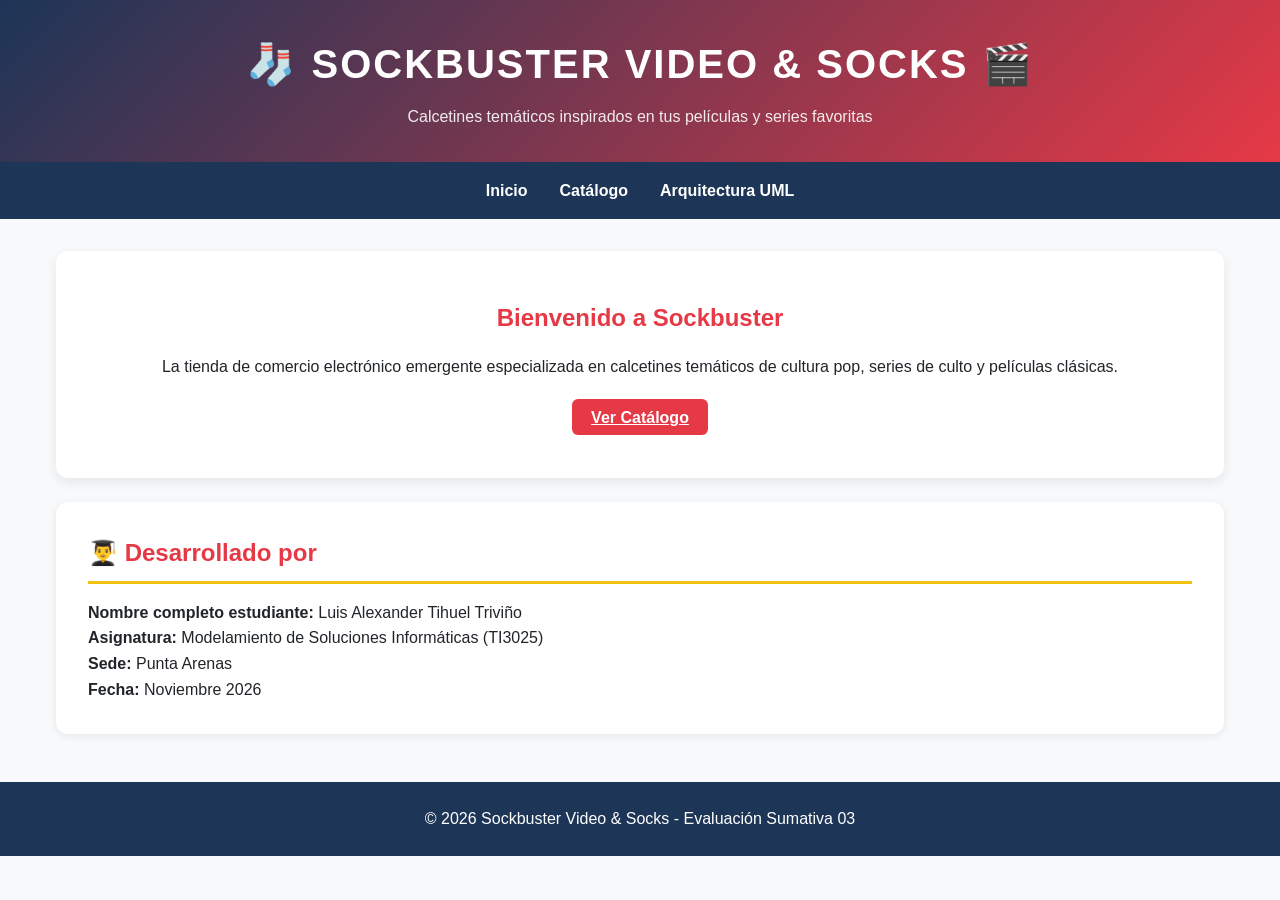
<file: index.html>
<!DOCTYPE html>
<html lang="es">
<head>
    <meta charset="UTF-8">
    <title>Sockbuster Video & Socks - Inicio</title>
    <link rel="stylesheet" href="css/styles.css">
</head>
<body>
    <header>
        <h1>🧦 SOCKBUSTER VIDEO & SOCKS 🎬</h1>
        <p>Calcetines temáticos inspirados en tus películas y series favoritas</p>
    </header>

    <nav>
        <a href="index.html">Inicio</a>
        <a href="catalogo.html">Catálogo</a>
        <a href="diagramas.html">Arquitectura UML</a>
    </nav>

    <main>
        <section class="hero">
            <h2>Bienvenido a Sockbuster</h2>
            <p>La tienda de comercio electrónico emergente especializada en calcetines temáticos de cultura pop, series de culto y películas clásicas.</p>
            <br>
            <a href="catalogo.html" class="btn">Ver Catálogo</a>
        </section>

        <section class="diagram-section">
            <h2>👨‍🎓 Desarrollado por</h2>
            <p><strong>Nombre completo estudiante:</strong> Luis Alexander Tihuel Triviño</p>
            <p><strong>Asignatura:</strong> Modelamiento de Soluciones Informáticas (TI3025)</p>
            <p><strong>Sede:</strong> Punta Arenas</p>
            <p><strong>Fecha:</strong> Noviembre 2026</p>
        </section>
    </main>

    <footer>
        <p>&copy; 2026 Sockbuster Video & Socks - Evaluación Sumativa 03</p>
    </footer>
</body>
</html>
</file>
<file: css/styles.css>
:root {
    --primary: #e63946;
    --secondary: #1d3557;
    --accent: #f1c40f;
    --bg: #f8f9fa;
    --text: #212529;
    --card-bg: #ffffff;
}

* { margin: 0; padding: 0; box-sizing: border-box; font-family: 'Segoe UI', sans-serif; }

body { background: var(--bg); color: var(--text); line-height: 1.6; }

header {
    background: linear-gradient(135deg, var(--secondary), var(--primary));
    color: white; padding: 2rem; text-align: center;
}
header h1 { font-size: 2.5rem; letter-spacing: 2px; }
header p { margin-top: 0.5rem; opacity: 0.9; }

nav {
    background: var(--secondary); padding: 1rem;
    display: flex; justify-content: center; gap: 2rem;
}
nav a { color: white; text-decoration: none; font-weight: bold; transition: 0.3s; }
nav a:hover { color: var(--accent); }

main { max-width: 1200px; margin: 2rem auto; padding: 0 1rem; }

.hero {
    text-align: center; padding: 3rem 1rem;
    background: var(--card-bg); border-radius: 12px;
    box-shadow: 0 4px 12px rgba(0,0,0,0.08);
}
.hero h2 { color: var(--primary); margin-bottom: 1rem; }

.grid {
    display: grid; grid-template-columns: repeat(auto-fill, minmax(250px, 1fr));
    gap: 1.5rem; margin-top: 2rem;
}

.card {
    background: var(--card-bg); border-radius: 10px; overflow: hidden;
    box-shadow: 0 2px 8px rgba(0,0,0,0.1); transition: transform 0.3s;
}
.card:hover { transform: translateY(-5px); }
.card img { width: 100%; height: 200px; object-fit: cover; }
.card-body { padding: 1rem; }
.card-body h3 { color: var(--secondary); margin-bottom: 0.5rem; }
.price { color: var(--primary); font-weight: bold; font-size: 1.2rem; }
.badge {
    display: inline-block; background: var(--accent); color: var(--secondary);
    padding: 0.2rem 0.6rem; border-radius: 20px; font-size: 0.8rem; margin-top: 0.5rem;
}

.filters {
    display: flex; gap: 1rem; flex-wrap: wrap;
    justify-content: center; margin: 1.5rem 0;
}
.filters button {
    padding: 0.6rem 1.2rem; border: 2px solid var(--secondary);
    background: white; color: var(--secondary); border-radius: 25px;
    cursor: pointer; font-weight: bold; transition: 0.3s;
}
.filters button.active, .filters button:hover {
    background: var(--secondary); color: white;
}

.diagram-section {
    background: var(--card-bg); padding: 2rem; margin: 1.5rem 0;
    border-radius: 12px; box-shadow: 0 2px 8px rgba(0,0,0,0.08);
}
.diagram-section h2 {
    color: var(--primary); border-bottom: 3px solid var(--accent);
    padding-bottom: 0.5rem; margin-bottom: 1rem;
}
.diagram-section img {
    width: 100%; max-width: 900px; margin: 1rem auto; display: block;
    border: 1px solid #ddd; border-radius: 8px;
}
.diagram-section a {
    color: var(--primary); font-weight: bold; text-decoration: none;
}

.cart-panel {
    position: fixed; top: 0; right: -400px; width: 380px; height: 100vh;
    background: white; box-shadow: -4px 0 12px rgba(0,0,0,0.15);
    padding: 1.5rem; transition: right 0.3s; overflow-y: auto; z-index: 100;
}
.cart-panel.open { right: 0; }
.cart-item {
    display: flex; justify-content: space-between; align-items: center;
    padding: 0.5rem 0; border-bottom: 1px solid #eee;
}
.cart-total {
    font-size: 1.3rem; font-weight: bold; color: var(--primary);
    margin-top: 1rem; text-align: right;
}

.btn {
    background: var(--primary); color: white; border: none;
    padding: 0.6rem 1.2rem; border-radius: 6px; cursor: pointer;
    font-weight: bold; transition: 0.3s;
}
.btn:hover { background: #c1121f; }

.cart-btn {
    position: fixed; top: 20px; right: 20px; z-index: 99;
    background: var(--accent); color: var(--secondary);
    padding: 0.8rem 1.2rem; border-radius: 50px; border: none;
    font-weight: bold; cursor: pointer; box-shadow: 0 4px 8px rgba(0,0,0,0.2);
}

footer {
    background: var(--secondary); color: white; text-align: center;
    padding: 1.5rem; margin-top: 3rem;
}
</file>
